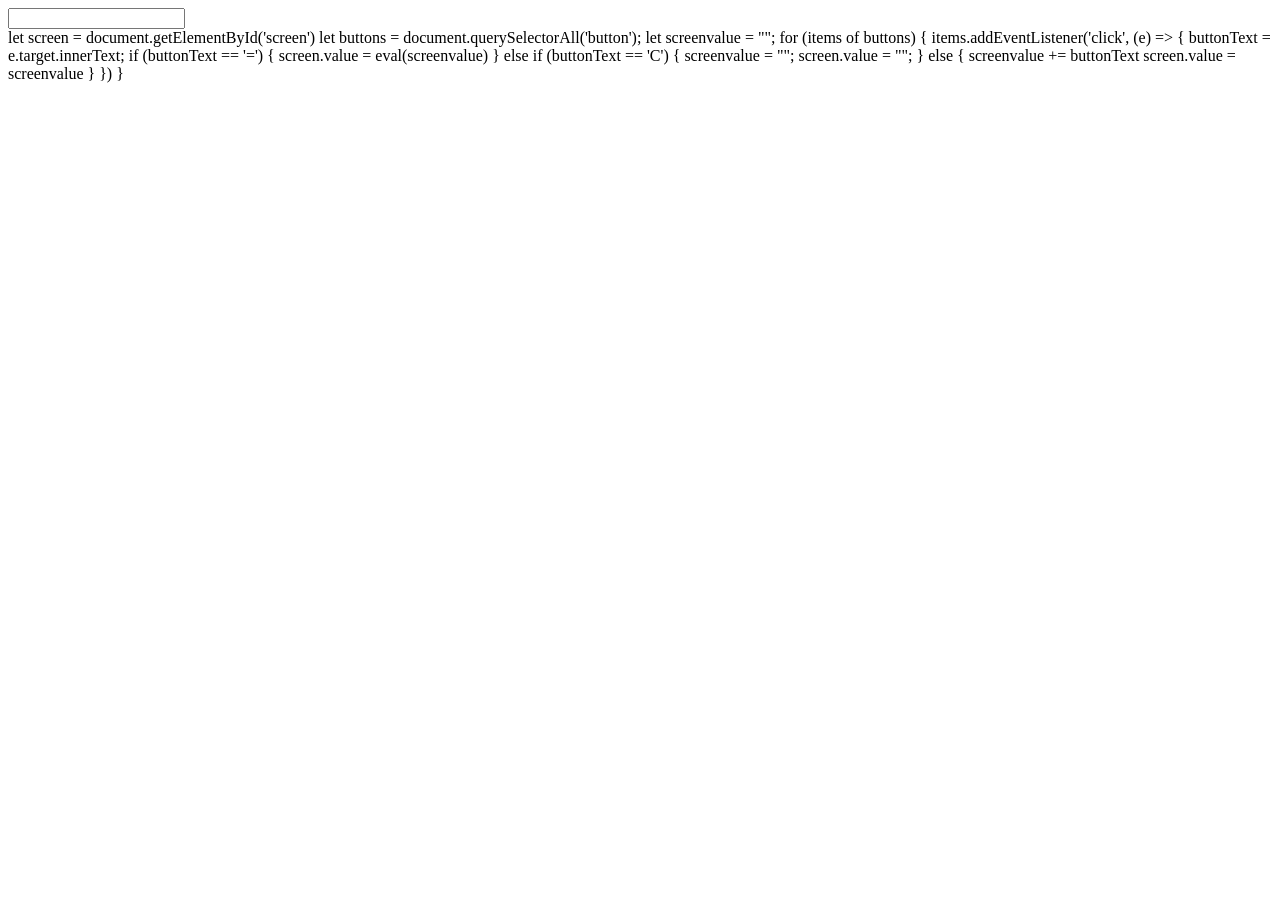
<file: templates/test.html>
<!DOCTYPE html>
<html lang="en">
<head>
    <meta charset="UTF-8">
    <meta name="viewport" content="width=device-width, initial-scale=1.0">
    <title>Document</title>
    <style>
.mask {
    position: relative;
    overflow: hidden;
}

input#pass {
    position: absolute;
    left: 0;
    top: 0;
    opacity: 0;
}
</style>
</head>
<body>
<div class="mask">
<input type="text" id="txtMask" autocomplete="false">

<input type="text" id="pass">
</div>
    
<script>

var txt = document.getElementById("txtMask");
var hdn = document.getElementById("pass");


hdn.addEventListener("keyup", function(evt){

txt.value = '';
for(let i=0; i<hdn.value.length;i++)
   {
       txt.value +='*';
  }         

});
</script>
</body>
</html>

let screen = document.getElementById('screen')
let buttons = document.querySelectorAll('button');
let screenvalue = "";

for (items of buttons) {
    items.addEventListener('click', (e) => {
        buttonText = e.target.innerText;
        if (buttonText == '=') {
            screen.value = eval(screenvalue)

        } else if (buttonText == 'C') {
            screenvalue = "";
            screen.value = "";
        } else {
            screenvalue += buttonText
            screen.value = screenvalue
        }
    })
}
</file>
